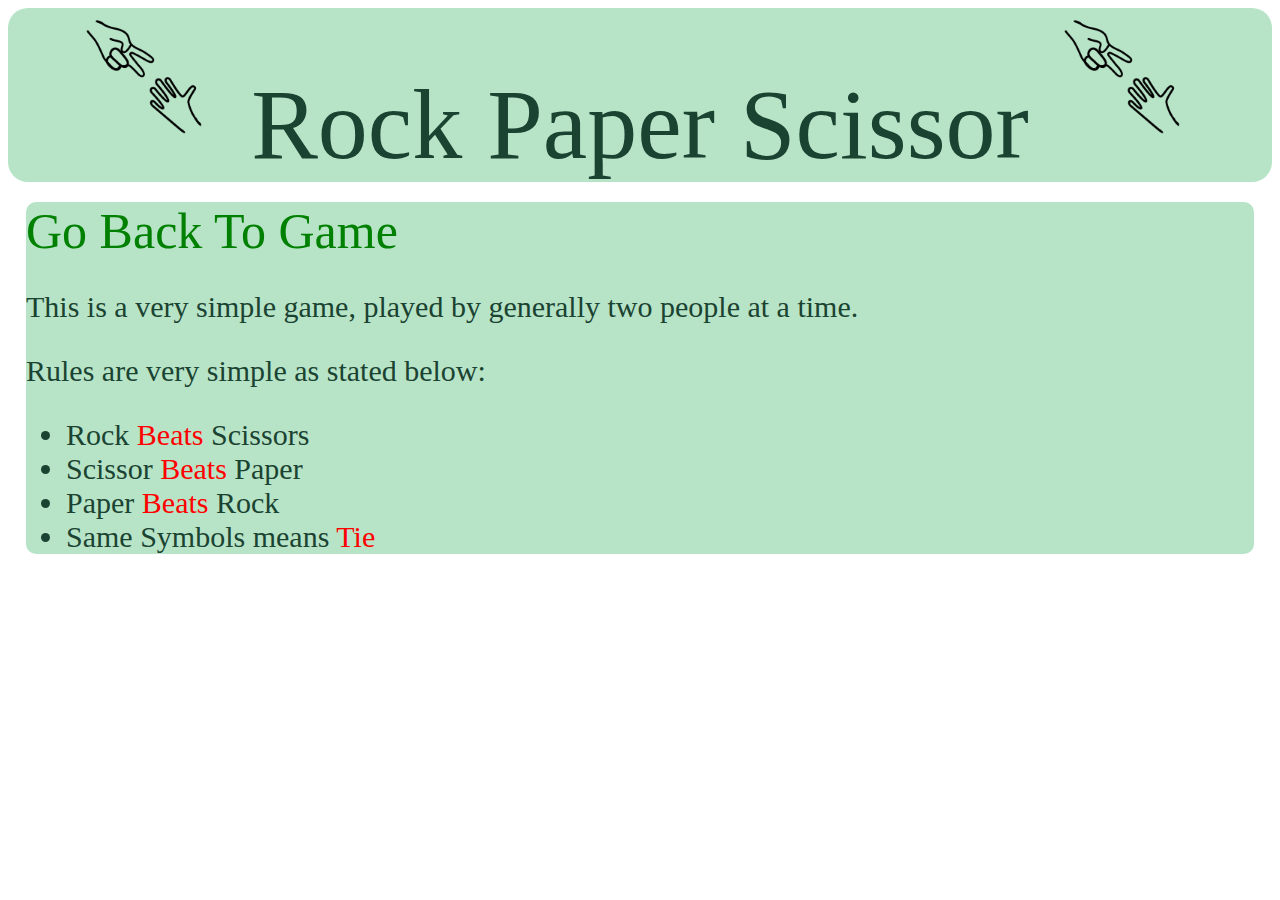
<file: About.html>
<!DOCTYPE html>
<html lang="en">
<head>
    <meta charset="UTF-8">
    <meta http-equiv="X-UA-Compatible" content="IE=edge">
    <meta name="viewport" content="width=device-width, initial-scale=1.0">
    <link rel="stylesheet" href="styles.css">
    <script src="Script.js"></script>
    <title>Document</title>
</head>
<body>

    <div class="gameTitle">
        <span><img src="Images/logo.png" alt="logo" class="logo" /></span>
        <span> Rock Paper Scissor</span>
        <span><img src="Images/logo.png" alt="logo" class="logo" /></span>
         </div>
        
    <div class="about">
        <p> <a href="index.html"  class="aboutLink">Go Back To Game</a>  </p> 
        <article class="aboutGame">
            <p>
                This is a very simple game, played by generally two people at a
                time.
                </p>
                
                <p>
                Rules are very simple as stated below:
                <ul>
                    <li class="listRulesItems">Rock <span class="redWord">Beats</span> Scissors</li>
                    <li class="listRulesItems">Scissor <span class="redWord">Beats</span> Paper</li>
                    <li class="listRulesItems">Paper <span class="redWord">Beats</span> Rock</li>
                    <li class="listRulesItems">Same Symbols means <span class="redWord">Tie</span></li>
                </ul>
                </p>
        </article>
    </div>
     
    
</body>
</html>
</file>
<file: styles.css>
/*  Editing Tags  */
body {
  overflow: scroll;
  
}

/*Using IDS here */

#winnerUser
{
  text-align: center;
  font-weight: bold;
  font-size: xx-large;
  color: green;
  font-family: sans-serif;
  
}

#winnerComputer
{
  text-align: center;
  font-weight: bold;
  font-size: xx-large;
  color: green;
  font-family: sans-serif;
  
}

/* Using classes here */
.about {
  margin: 1.125rem;
  font-family: sans-serif normal bold;
  color: #1b4332;
  font-size: 1.25rem;
  background-color: #b7e4c7;
  border-radius: 0.625rem;
}
.aboutLink {
  text-align: left;
  text-decoration: none;
  color: green;
  font-size: 3.125rem;
}
.aboutGame {
  font-family: sans-serif normal;
  font-size: 1.875rem;
  color: #1b4332;
}

.gameBody {
  margin: 1.125rem;
  background-color: #b7e4c7;
  border-radius: 0.625rem;
}

.gameTitle {
  text-align: center;
  font-family: sans-serif normal bold;
  color: #1b4332;
  font-size: 6.25rem;
  border-radius: 1.25rem;
  background-color: #b7e4c7;
}

.listRulesItems {
  text-align: justify;
}

.redWord {
  color: red;
}

.userInputOptions {
  text-align: center;
}

.selectedOption
{
    text-align: justify;
    border: black;
    font-size: x-large;
    font-weight: bold;
}

/*  Input Field */

.scoreCounter
{
width: 4.375rem;
font-size: 1.5625rem;
color: red;
text-align: center;
font-weight: bold;
}

/*  Images  */

.computerInputImgClass
{
    width: 12.5rem;
    background-color: #b7e4c7;
    border-radius: 2rem;
    border: solid;
}

.logo {
  width: 150px;
}

.playBtnImg {
  width: 6.25rem;
  border: rgb(0, 255, 34);
  border-radius: 1rem;
}

.rockImg,
.scissorImg,
.paperImg {
  width: 12.5rem;
}

.rockImg:hover,
.scissorImg:hover,
.paperImg:hover {
  background-color: #3cb867;
  border-radius: 2rem;
  transition: 0.5s;
}


.userInputImgClass
{
    width: 12.5rem;
    background-color: #b7e4c7;
    border-radius: 2rem;
    border: solid;
}

/*  Buttons  */

.playBtn {
  background-color: #b7e4c7;
  border: forestgreen;
  border-radius: 1rem;
}

.playBtn:active {
  background-color: #42e67b;
  border: forestgreen;
  border-radius: 1rem;
}

.rockBtn,
.scissorBtn,
.paperBtn {
  background-color: #b7e4c7;
  border-radius: 2rem;
}

.rockBtn:active,
.scissorBtn:active,
.paperBtn:active {
  background-color: #42e67b;
  border-radius: 2rem;
}
</file>
